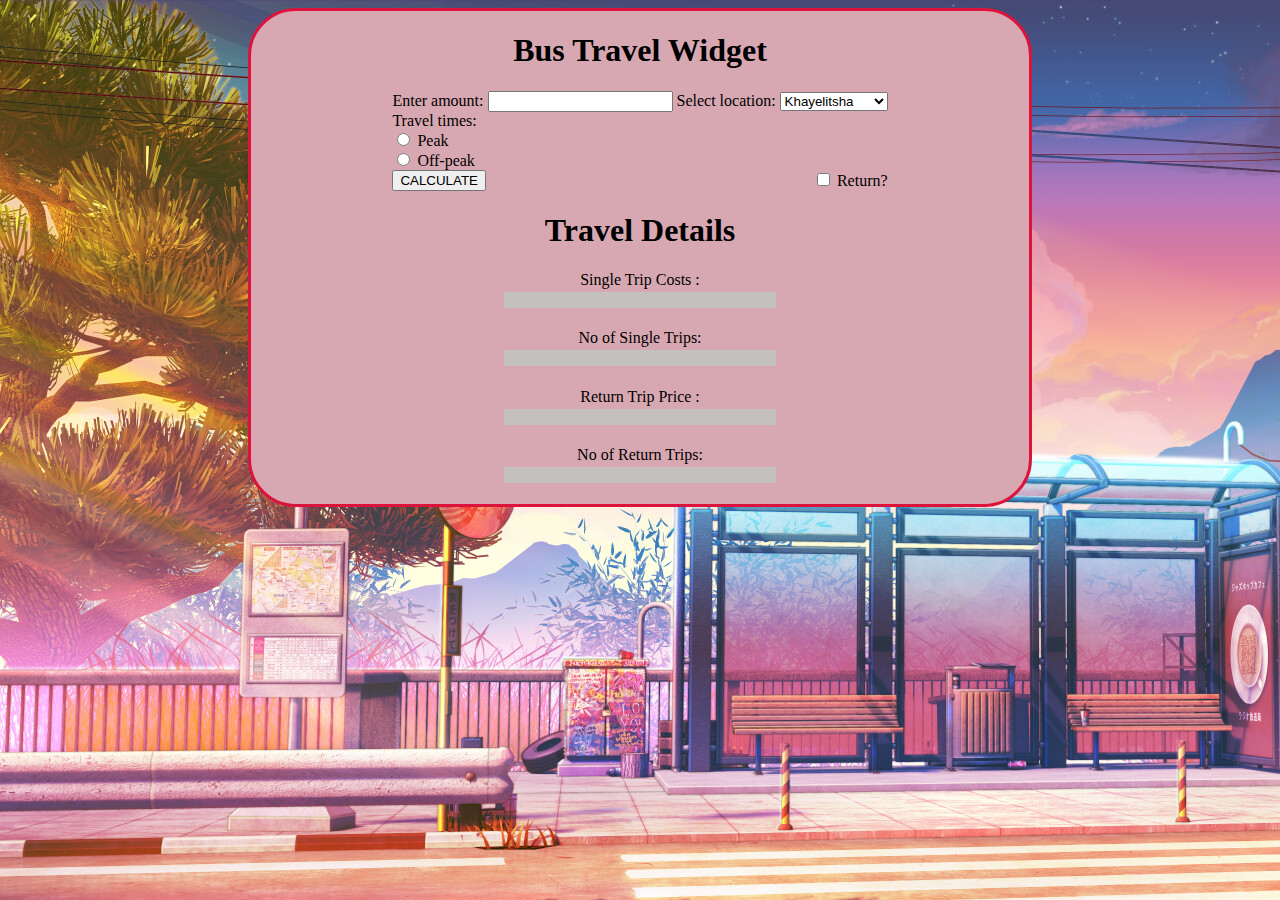
<file: index.html>
<!DOCTYPE html>
<html lang="en">

<head>
    <meta charset="UTF-8">
    <meta http-equiv="X-UA-Compatible" content="IE=edge">
    <meta name="viewport" content="width=device-width, initial-scale=1.0">
    <link rel="stylesheet" href="style.css">
    <title>Bus Widget</title>
</head>

<body>
    <div class="container">


        <h1> Bus Travel Widget</h1>
        <section>
            <label>Enter amount:</label>
            <input type="text" name="points" class="points" id="points">

            <label>Select location:</label>
            <select>
                <option value="Khayelitsha">Khayelitsha</option>
                <option value="Dunoon">Dunoon</option>
                <option value="Mitchells Plain">Mitchells Plain</option>
            </select>

            <div class="">
                <label for="">Travel times:</label>
                <div class="radios">
                    <input type="radio" class="choice" name="peak" id="peak" value="peak">
                    <label for="">Peak</label>
                    <br>
                    <input type="radio" class="choice" name="peak" id="peaks" value="offpeak">
                    <label for="">Off-peak</label>
                </div>

                <div class="returns">
                    <input type="checkbox" name="checkybox" class="return" id="checkybox" value="yes">
                    <label for="return">Return?</label>
                </div>
                <button class="calculate">CALCULATE</button>
                <div class="box"><span class="message">✅</span></div>
                </div>

                
                

        </section>
        <h1>Travel Details</h1>

        <label>Single Trip Costs : </label> <span class="singleTrip display"></span>
        <br>
        <label>No of Single Trips:</label> <span class=" singleNum display"></span>
        <br>
        <label>Return Trip Price : </label> <span class="returnPrice display"></span>
        <br>
        <label>No of Return Trips: </label> <span class="numReturn display"></span>
        <br>
    </div>
    <script src="./bus.js"></script>
    <script src="./bus.dom.js"></script>
</body>

</html>
</file>
<file: style.css>
.display {
    display: inline-block;
    padding: 0.5em;
    width: 16em;
    background: rgb(196, 192, 192);
    margin: 0.2em;

}

.container {
    position: relative;
    display: grid;
    place-items: center;
    border: 3px solid crimson;
    margin-left: 15em;
    margin-right: 15em;
    border-radius: 3em;
    background-color: rgb(216, 168, 178);
}

.returns {
    float: right;
}

button {
    display: grid;
    place-items: center;
}

body {
    background-image: url(./bus.jpg);
}

.box {
    text-align: center;
    padding: 1em;
    background-color: rgb(236, 124, 124);
    border: red 2px;
    border-radius: 4px;
    display: none;
}

.boxer {
    text-align: center;
    padding: 1em;
    background-color: rgb(60, 236, 98);
    border: green 2px;
    border-radius: 4px;
    display: none;
}
</file>
